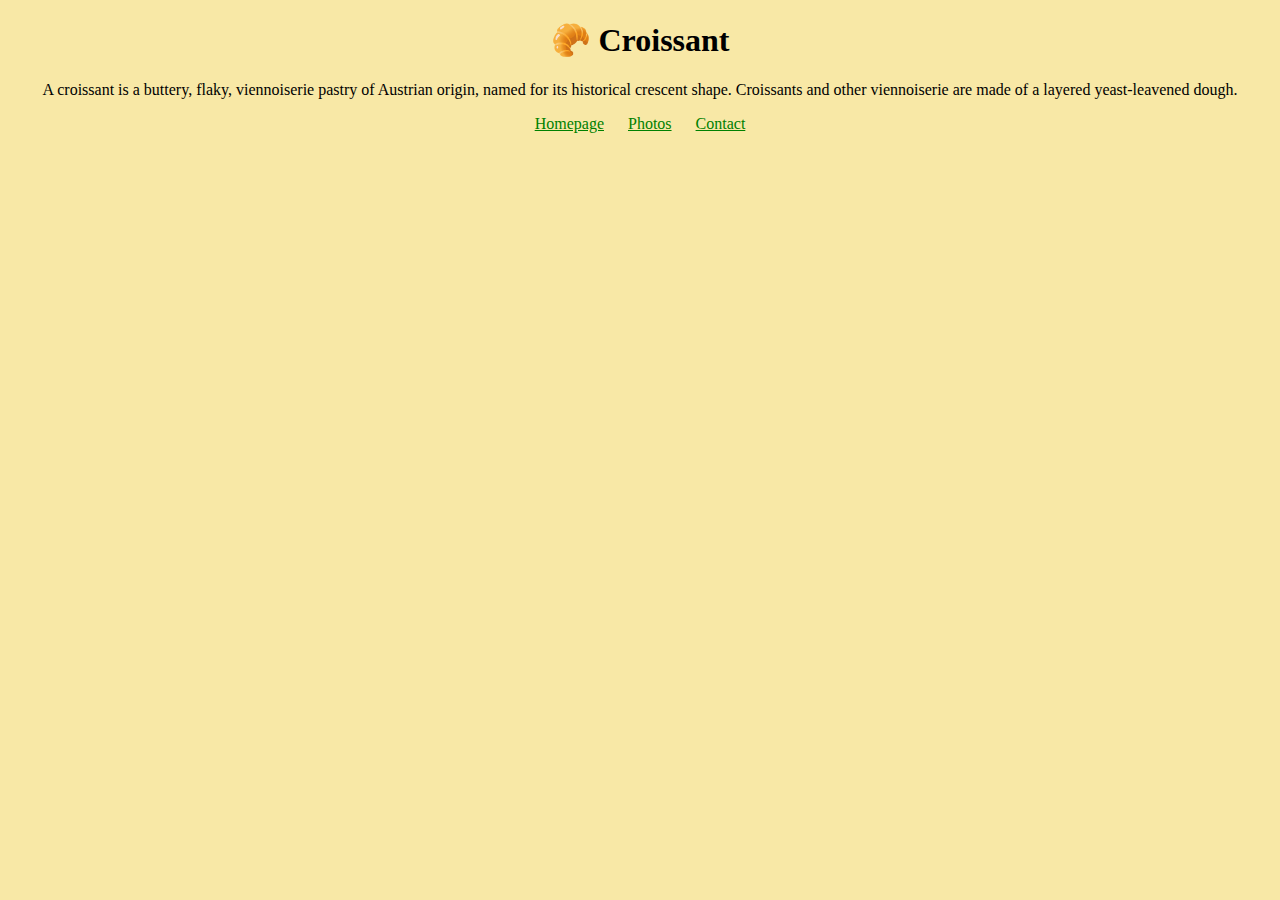
<file: index.html>
<!DOCTYPE html>
<html lang="en">

<head>
    <meta charset="UTF-8">
    <meta name="viewport" content="width=device-width, initial-scale=1.0">
    <meta name="description" title="Home - Welcome to my croissant review website" />
    <link rel="stylesheet" href="/css/styles.css">
    <title>Home - Welcome to my croissant review website</title>
</head>

<body>
    <h1>🥐 Croissant</h1>
    <p>A croissant is a buttery, flaky, viennoiserie pastry of Austrian origin, named for its historical crescent
        shape. Croissants and other viennoiserie are made of a layered yeast-leavened dough.</p>
    <footer>
        <a href="/" title="Home - Welcome to my croissant review website">Homepage</a>
        <a href="/photos.html" title="View a picture of the best croissant in NYC">Photos</a>
        <a href="/contact.html" title="Contactcroissant.com">Contact</a>
    </footer>
</body>

</html>
</file>
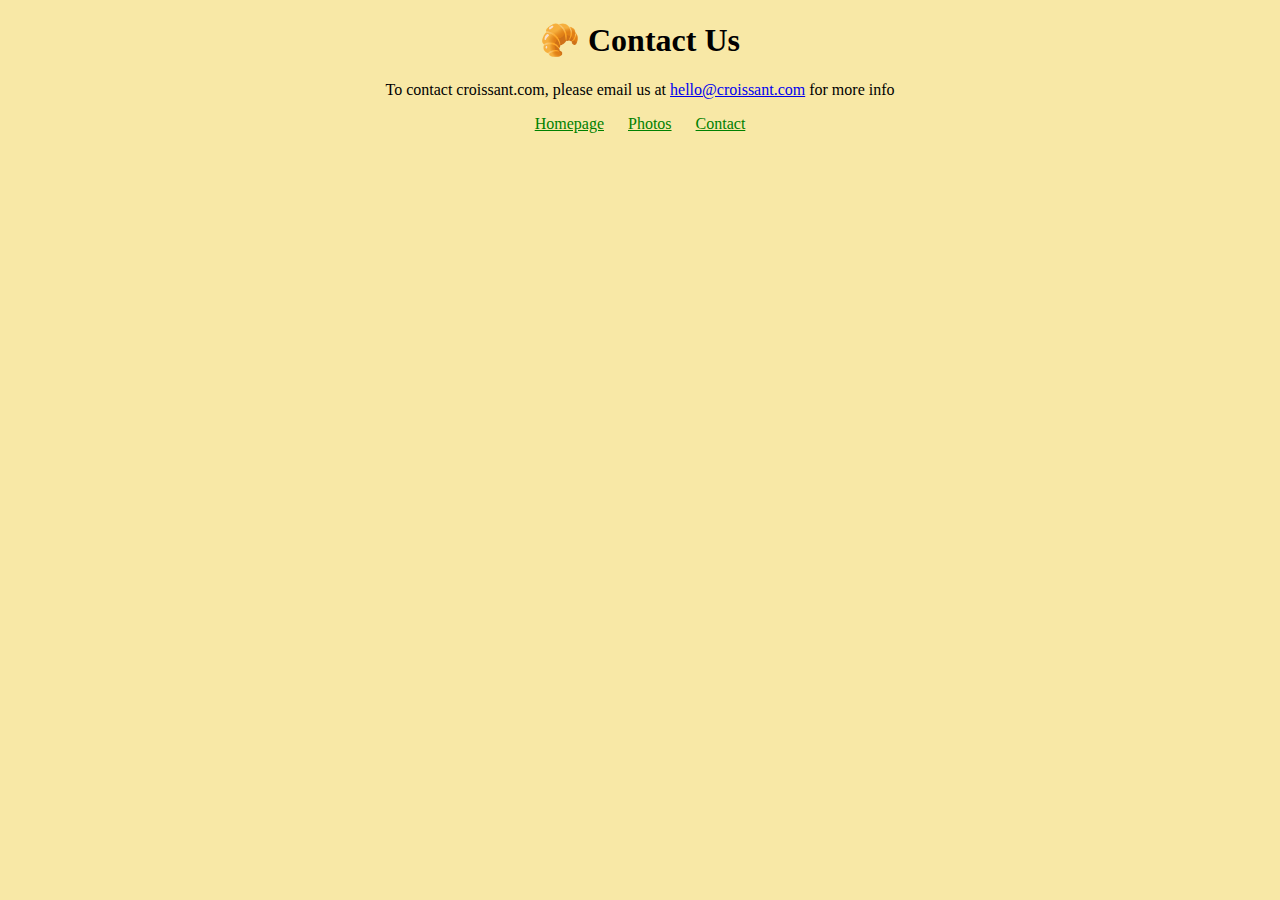
<file: contact.html>
<!DOCTYPE html>
<html lang="en">

<head>
    <meta charset="UTF-8">
    <meta name="viewport" content="width=device-width, initial-scale=1.0">
    <meta name="description" title="Contact us - croissant.com" />
    <link rel="stylesheet" href="/css/styles.css">
    <title>Contact us - croissant.com</title>
</head>

<body>
    <h1>🥐 Contact Us</h1>
    <p>To contact croissant.com, please email us at <a href="hello@croissant.com"
            title="contact us by email">hello@croissant.com</a> for more info</p>
    <footer>
        <a href="/" title="Home - Welcome to my croissant review website">Homepage</a>
        <a href="/photos.html" title="View a picture of the best croissant in NYC">Photos</a>
        <a href="/contact.html" title="Contactcroissant.com">Contact</a>
    </footer>
</body>

</html>
</file>
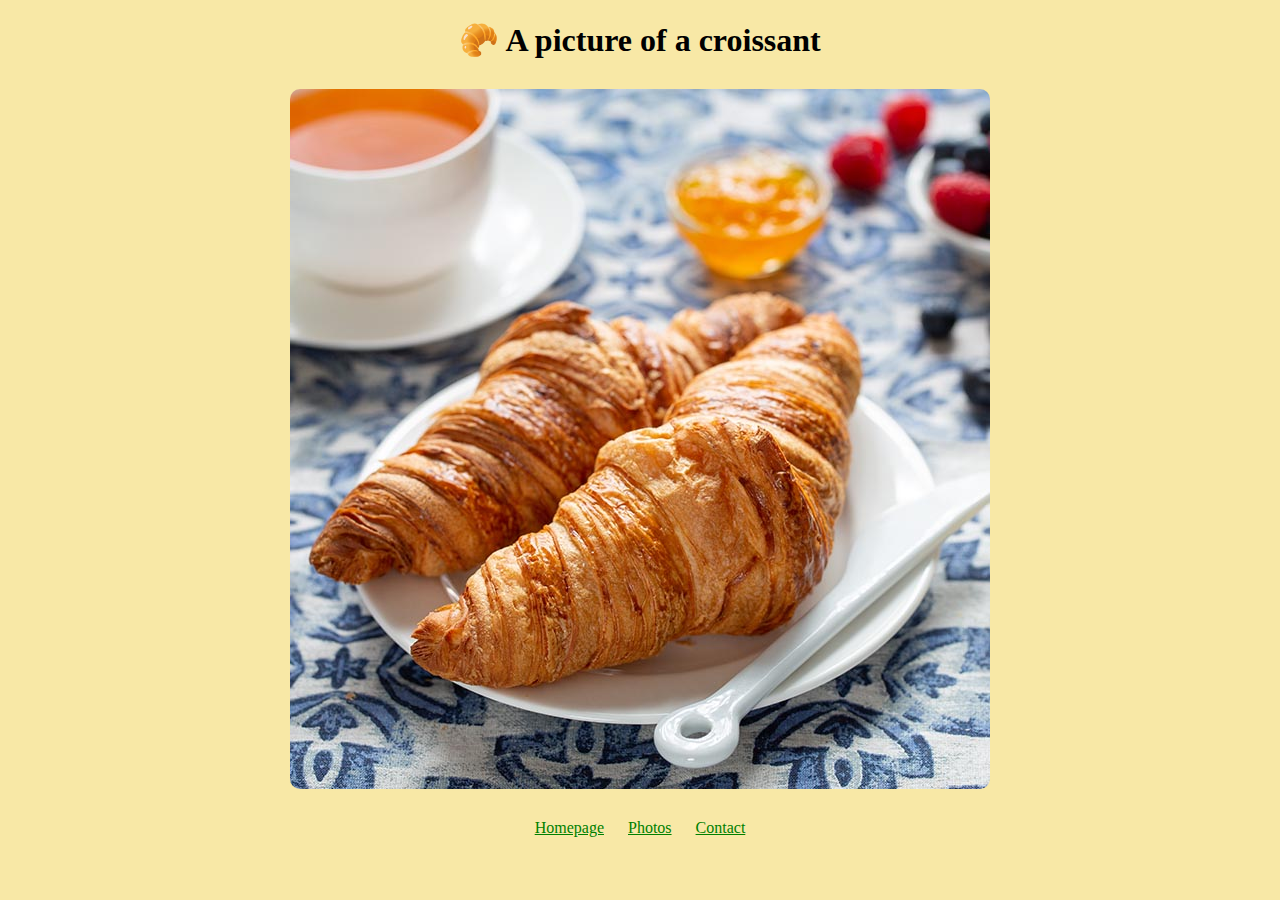
<file: photos.html>
<!DOCTYPE html>
<html lang="en">

<head>
    <meta charset="UTF-8">
    <meta name="viewport" content="width=device-width, initial-scale=1.0">
    <meta name="description" title="Photos - View a picture of the best croissant in NYC" />
    <link rel="stylesheet" href="/css/styles.css">
    <title>Photos - View a picture of the best croissant in NYC</title>
</head>

<body>
    <h1>🥐 A picture of a croissant</h1>
    <img src="/images/croissant.jpg" alt="A picture of the best croissant in NYC" class="croissant">
    <footer>
        <a href="/" title="Home - Welcome to my croissant review website">Homepage</a>
        <a href="/photos.html" title="View a picture of the best croissant in NYC">Photos</a>
        <a href="/contact.html" title="Contactcroissant.com">Contact</a>
    </footer>
</body>

</html>
</file>
<file: css/styles.css>
body {
  background: #f8e8a6;
  text-align: center;
}

h1 {
  text-align: center;
  color: black;
}

footer {
  text-align: center;
}

footer a {
  color: green;
  margin: 0 10px;
}

.croissant {
  max-width: 60%;
  border-radius: 10px;
  display: block;
  margin: 30px auto;
}
</file>
